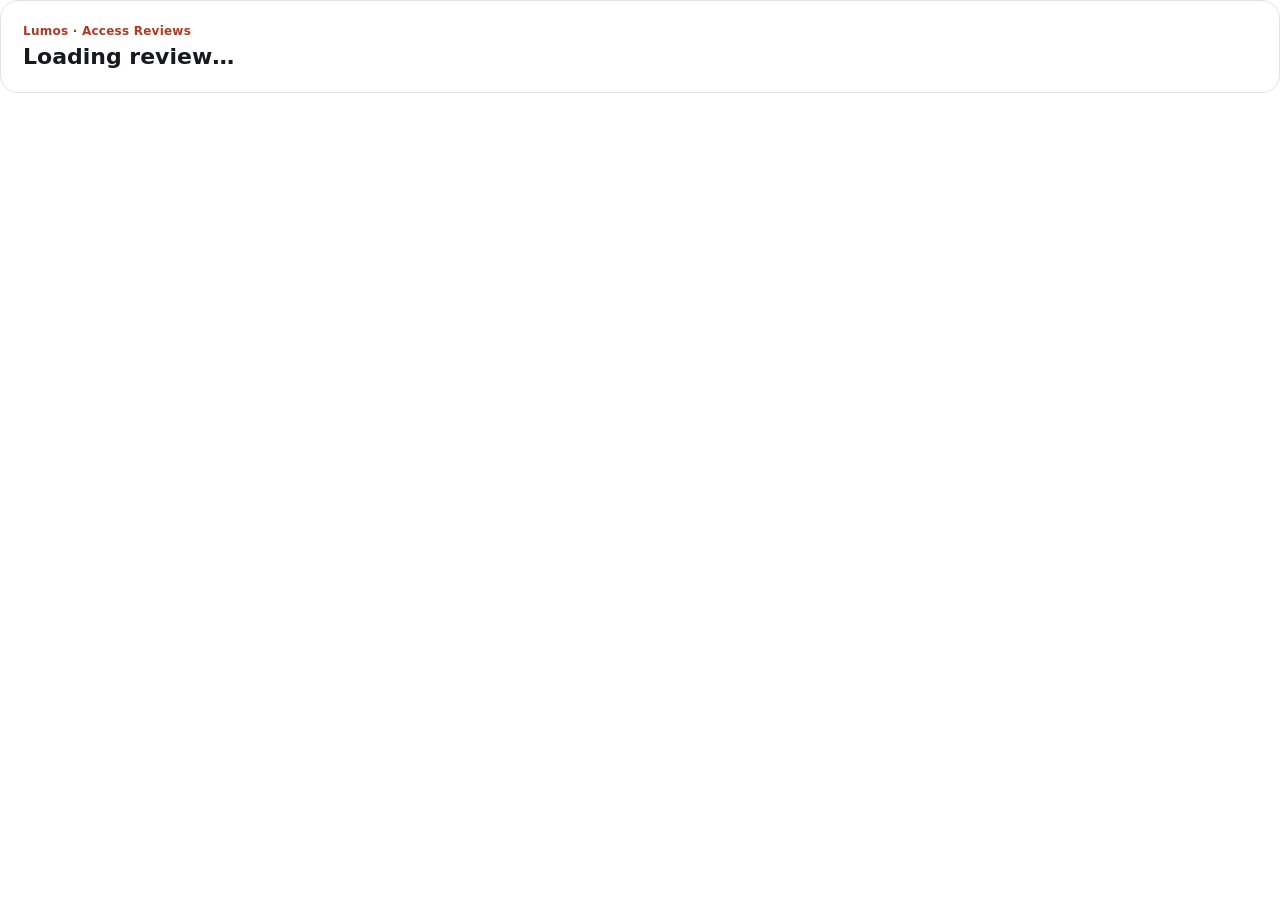
<file: server/chatgpt/review.html>
<!doctype html>
<html lang="en">
<head>
<meta charset="utf-8">
<meta name="viewport" content="width=device-width, initial-scale=1">
<title>Lumos access review</title>
<style>
  :root {
    color-scheme: light dark;
    --paper: light-dark(#fff, #212121);
    --ink: light-dark(#181820, #f1f1f4);
    --muted: light-dark(#54576a, #b8b9c7);
    --line: light-dark(#e0e1e9, #474756);
    --wash: light-dark(#f5f5fa, #2c2c37);
    --accent: light-dark(#b43820, #ff9c82);
    --accent-bg: light-dark(#fff2ed, #3c2521);
    --danger: light-dark(#992d42, #ffb2bf);
    font: 14px/1.45 system-ui, sans-serif;
    color: var(--ink);
  }
  *, *::before, *::after { box-sizing: border-box; }
  [hidden] { display: none !important; }
  body { margin: 0; }
  main { background: var(--paper); border: 1px solid var(--line); border-radius: 18px; padding: clamp(14px, 4vw, 22px); }
  h1, h2, h3, p { margin: 0; }
  h1 { font-size: clamp(17px, 4vw, 22px); line-height: 1.18; }
  h2 { font-size: 17px; }
  h3 { font-size: 15px; }
  small { display: block; color: var(--muted); margin-top: 5px; }
  .muted { color: var(--muted); }
  .brand { color: var(--accent); font-weight: 700; letter-spacing: .02em; font-size: 12px; margin-bottom: 4px; }
  header, .actions, .selection { display: flex; flex-wrap: wrap; align-items: center; gap: 8px; }
  header, .selection { justify-content: space-between; }
  .progress-label { border-radius: 999px; padding: 4px 9px; background: var(--wash); font-size: 12px; font-weight: 650; }
  progress { display: block; width: 100%; height: 7px; margin: 13px 0 16px; accent-color: var(--accent); }
  #status:empty { display: none; }
  #status { padding: 9px 11px; margin-bottom: 12px; border-radius: 8px; background: var(--wash); }
  #status.error { color: var(--danger); }
  .actions, .comparison, details, .evidence, article + article { margin-top: 10px; }
  article { padding: 10px 0; }
  article + article { border-top: 1px solid var(--line); }
  button { min-height: 40px; border: 1px solid var(--line); border-radius: 8px; padding: 6px 11px; background: var(--paper); color: var(--ink); font: inherit; font-weight: 650; cursor: pointer; }
  button.primary { background: var(--accent); color: light-dark(white, #24110d); border-color: var(--accent); }
  button:hover { filter: brightness(.94); }
  .hero, .decision-card { margin: 12px 0; border: 1px solid var(--line); border-radius: 14px; padding: 16px; }
  .hero { background: var(--accent-bg); }
  .decision-card { border-inline-start: 4px solid var(--accent); }
  .eyebrow { color: var(--accent); text-transform: uppercase; font-size: 11px; font-weight: 750; letter-spacing: .09em; }
  .badge { display: inline-block; border-radius: 999px; padding: 3px 9px; margin: 5px 0; font-size: 12px; font-weight: 700; }
  .retain { background: light-dark(#def6e9,#153a2c); color: light-dark(#126044,#a2ebc7); }
  .revoke { background: light-dark(#ffebe6,#4a2624); color: light-dark(#992f21,#ffb8a8); }
  .attention { background: light-dark(#fff0ce,#453318); color: light-dark(#725009,#ffda8e); }
  .roster { max-height: 260px; overflow: auto; margin-top: 8px; }
  .roster:focus-visible { outline: 2px solid var(--accent); outline-offset: 2px; }
  .roster table { table-layout: fixed; }
  .roster th, .roster td { vertical-align: top; padding: 9px 8px; }
  .roster th { position: sticky; top: 0; background: var(--wash); color: var(--ink); }
  .roster th:first-child.checkbox { width: 38px; }
  button.inline-link { display: inline-block; padding: 2px 0; min-height: 28px; border: 0; background: transparent; color: var(--accent); text-decoration: underline; }
  .permission-dialog { position: absolute; bottom: auto; margin: 0 auto; width: min(540px, calc(100% - 24px)); max-height: min(75vh, 480px); padding: 16px; border: 1px solid var(--line); border-radius: 12px; background: var(--paper); color: var(--ink); }
  .permission-dialog::backdrop { background: #0008; }
  .permission-dialog h2 { margin-bottom: 8px; }
  .row-editor { margin-top: 8px; }
  .row-editor label { margin-top: 4px; font-size: 12px; }
  .row-editor textarea { min-height: 58px; }
  .roster--short { max-height: none; overflow: visible; }
  .roster--short th { position: static; }
  main[data-layout="group"] { padding: clamp(12px, 2.4vw, 18px); }
  main[data-layout="group"] progress { height: 4px; margin: 9px 0 11px; }
  .group-toolbar { display: flex; flex-wrap: wrap; align-items: center; gap: 6px 12px; margin-bottom: 8px; }
  .group-toolbar h2 { margin-right: auto; }
  .group-toolbar button { min-height: 34px; padding: 4px 8px; font-size: 12px; }
  .group-toolbar input { flex: 1 1 155px; max-width: 200px; min-width: 0; min-height: 34px; padding: 5px 8px; margin: 0; }
  .group-toolbar .selection-count { font-size: 12px; color: var(--muted); }
  .group-toolbar small { flex-basis: 100%; margin-top: 0; }
  .visually-hidden { position: absolute; clip-path: inset(50%); width: 1px; height: 1px; overflow: hidden; }

  .roster td strong { display: block; }
  .roster td small { margin-top: 2px; }
  .roster td .badge { margin-bottom: 0; }
  .recommendation { display: grid; grid-template-columns: minmax(145px, .8fr) minmax(0, 2fr); gap: 16px; padding: 14px; margin: 12px 0; background: var(--wash); border: 1px solid var(--line); border-radius: 12px; }
  .recommendation h3, .decision-action { font-size: 18px; line-height: 1.25; font-weight: 750; }
  .recommendation .eyebrow { margin-bottom: 5px; }
  .decision-action { display: inline-block; border-radius: 7px; padding: 5px 8px; }
  .roster.has-recommendations th:nth-child(2) { width: 20%; }
  .roster.has-recommendations th:nth-child(3) { width: 21%; }
  .roster.has-recommendations th:nth-child(4) { width: 17%; }
  .roster td .insight { color: var(--ink); font-size: 13px; }
  .roster .row-action { font-weight: 750; display: inline-block; padding: 3px 6px; border-radius: 6px; }
  .review-queue { display: grid; gap: 10px; margin: 12px 0; }
  .queue-lane { padding: 14px; border: 1px solid var(--line); border-inline-start: 4px solid var(--accent); border-radius: 12px; }
  .queue-lane--individual { border-inline-start-color: light-dark(#926305,#edbd64); }
  .queue-lane--deferred { border-inline-start-color: var(--muted); }
  .queue-lane .badge { margin: 0 0 5px; }
  .queue-lane > p { margin-top: 4px; }
  .audit-text { margin: 10px 0; padding: 12px; background: var(--wash); border: 1px solid var(--line); border-radius: 8px; overflow-wrap: anywhere; }
  .audit-text h4 { margin: 0 0 5px; }
  .change-note { border-inline-start: 3px solid var(--accent); padding: 8px 10px; background: var(--wash); margin: 8px 0; }
  .mobile-label { display: none; }
  @media (max-width: 540px) {
    .recommendation { grid-template-columns: 1fr; gap: 8px; }
    .roster.has-recommendations thead { display: block; }
    .roster.has-recommendations thead th:not(:first-child) { position: absolute; clip-path: inset(50%); width: 1px; height: 1px; overflow: hidden; }
    .roster.has-recommendations thead tr { padding: 0 5px; }
    .roster.has-recommendations table, .roster.has-recommendations tbody { display: block; }
    .roster.has-recommendations tr { display: grid; grid-template-columns: 30px minmax(0,1fr) minmax(0,1fr); padding: 5px; border-bottom: 1px solid var(--line); }
    .roster.has-recommendations td { border: 0; padding: 5px; }
    .roster.has-recommendations td:nth-child(4), .roster.has-recommendations td:nth-child(5) { grid-column: 2 / -1; }
    .mobile-label { display: block; color: var(--muted); font-size: 11px; font-weight: 700; }
  }

  .queue { max-height: 300px; overflow: auto; }
  .summary-line { margin: 6px 0; }
  h2 { font-size: 21px; letter-spacing: -.025em; }
  .toolbar { border-top: 1px solid var(--line); margin-top: 16px; padding-top: 5px; }

  button:disabled { cursor: default; opacity: .55; }
  :is(button, input, summary):focus-visible { outline: 2px solid var(--accent); outline-offset: 2px; }
  table { width: 100%; border-collapse: collapse; table-layout: fixed; text-align: left; }
  :is(th, td) { padding: 7px 5px; border-bottom: 1px solid var(--line); overflow-wrap: anywhere; }
  thead { color: var(--muted); font-size: 12px; }
  .checkbox { width: 34px; }
  input[type=checkbox] { accent-color: var(--accent); }
  summary { cursor: pointer; font-weight: 650; padding: 4px 0; }
  .evidence { background: var(--wash); border-radius: 8px; padding: 10px; }
  .evidence p { white-space: pre-wrap; overflow-wrap: anywhere; }
  label { display: block; margin-top: 12px; }
  textarea, select, input[type=text] { display: block; width: 100%; padding: 10px; margin-top: 5px; background: var(--paper); color: var(--ink); border: 1px solid var(--line); border-radius: 8px; font: inherit; }
  input[type=checkbox] { width: 18px; height: 18px; vertical-align: middle; }
  @media (max-width: 360px) {
    .comparison { grid-template-columns: 1fr; }
    button { min-height: 44px; }
  }
</style>
</head>
<body>
<main aria-labelledby="title">
  <header>
    <div><p class="brand">Lumos · Access Reviews</p><h1 id="title">Loading review…</h1></div>
    <span id="progress-label" class="progress-label" hidden></span>
  </header>
  <progress id="progress" aria-label="Decisions recorded" hidden></progress>
  <div id="status" role="status" aria-live="polite"></div>
  <section id="view" aria-label="Review step"></section>
</main>
<script>
(() => {
  const title = document.querySelector('#title'), view = document.querySelector('#view');
  const status = document.querySelector('#status'), progress = document.querySelector('#progress');
  const progressLabel = document.querySelector('#progress-label');
  const pending = new Map(), selections = new Map();
  let sequence = 0, data, busy = false, drafts = [], retryProposal = null;
  const staged = new Map();
  const label = v => ({retain:'Keep access', revoke:'Remove access', accept:'Keep access', reject:'Remove access', review:'Investigate'})[v] || v;
  const node = (tag, text='', cls='') => { const n=document.createElement(tag); n.textContent=text; n.className=cls; return n; };
  function tell(text, error=false) { status.textContent=text; status.classList.toggle('error', error); }
  function request(method, params) {
    const id=++sequence;
    return new Promise((resolve,reject) => {
      const timer=setTimeout(() => { pending.delete(id); reject(new Error('No response yet. Retry a recording with the same proposal, or refresh to check receipts.')); }, 30000);
      pending.set(id,{resolve,reject,timer});
      window.parent.postMessage({jsonrpc:'2.0',id,method,params}, '*');
    });
  }
  const send=(method,params) => window.parent.postMessage({jsonrpc:'2.0',method,params}, '*');
  window.addEventListener('message', event => {
    if(event.source!==window.parent || event.data?.jsonrpc!=='2.0') return;
    const m=event.data;
    if(m.method==='ui/notifications/tool-result') {
      if(m.params?.isError) tell(m.params.content?.[0]?.text || 'The action failed.',true);
      else accept(m.params?.structuredContent);
    } else if(m.method==='ui/notifications/tool-cancelled') tell('Action cancelled. Refresh to check the current state.');
    else if(pending.has(m.id)) {
      const p=pending.get(m.id); pending.delete(m.id); clearTimeout(p.timer);
      m.error ? p.reject(new Error(m.error.message)) : p.resolve(m.result);
    }
  });
  const ready=request('ui/initialize',{appInfo:{name:'lumos-access-review',version:'2.0.0'},appCapabilities:{},protocolVersion:'2026-01-26'})
    .then(() => send('ui/notifications/initialized',{}));
  ready.catch(() => tell('The panel could not connect. Continue with the same tools in conversation.',true));
  const resize=new ResizeObserver(() => send('ui/notifications/size-changed',{height:Math.ceil(document.body.getBoundingClientRect().height)}));
  ready.then(() => resize.observe(document.body),()=>{});
  async function run(action) {
    if(busy) return; busy=true; view.inert=true; view.setAttribute('aria-busy','true'); tell('Working…');
    try { await action(); } catch(e) { tell(e.message || 'The action failed. Refresh and try again.',true); }
    finally { busy=false; view.inert=false; view.setAttribute('aria-busy','false'); }
  }
  function button(text,action,primary=false) { const b=node('button',text,primary?'primary':''); b.type='button'; b.onclick=()=>run(action); return b; }
  function actions(...children) { const n=node('div','','actions'); n.append(...children); return n; }
  async function tool(name,args={}) {
    await ready;
    const result=await request('tools/call',{name,arguments:args});
    if(result?.isError) {
      const error=new Error(result.content?.[0]?.text || 'The review tool rejected the request.');
      error.toolRejected=true;
      throw error;
    }
    if(!result?.structuredContent) throw new Error('No review data returned.');
    accept(result.structuredContent); return result.structuredContent;
  }
  async function ask(text) {
    await ready;
    const r=await request('ui/message',{role:'user',content:[{type:'text',text}]});
    if(r?.isError) throw new Error('Continue this request in conversation.');
    tell('Continue in conversation while your agent investigates.');
  }
  const refresh=()=>tool('open_access_review',data ? {review_id:data.review.review_id}:{});
  function selected() {
    const key=data.review.run_id+':'+data.group.id;
    if(!selections.has(key)) selections.set(key,{seen:new Set(), included:new Set()});
    const {seen,included}=selections.get(key);
    for(const item of data.items) {
      if(!seen.has(item.id)) { seen.add(item.id); included.add(item.id); }
    }
    return included;
  }
  function accept(next) {
    if(!next?.view || !next.review) return;
    if(data && next.review.run_id!==data.review.run_id) { selections.clear(); staged.clear(); drafts=[]; retryProposal=null; }
    if(next.results) {
      retryProposal=null;
      for(const result of next.results) staged.delete(result.item_id);
    }
    data=next;
    tell('');
    render();
  }

  function evidence(records,parent) {
    for(const r of records) {
      const d=node('details','','evidence');
      const date=(r.observed_at || r.effective_from || '').slice(0,10) || 'Date unavailable';
      d.append(node('summary',`${r.title} · ${date}`),node('p',`${r.source_system || 'Lumos'} · v${r.version}`,'muted'),node('p',r.excerpt));
      parent.append(d);
    }
  }
  function openDialog(title, content, anchor) {
    const dialog=node('dialog','','permission-dialog');
    dialog.setAttribute('aria-label',title);
    const close=button('Close',()=>dialog.close());
    dialog.append(node('h2',title),content,actions(close));
    dialog.addEventListener('close',()=>dialog.remove(),{once:true});
    document.body.append(dialog);
    const top=anchor.getBoundingClientRect().top+window.scrollY;
    dialog.style.top=Math.max(12,top-190)+'px';
    dialog.showModal();
    dialog.scrollIntoView({block:'nearest'});
    return dialog;
  }
  async function inspectGrant(item, anchor) {
    const result=await tool('get_review_context',{review_id:data.review.review_id,item_ids:[item.id]});
    const brief=result.briefs[0];
    if(!brief) throw new Error('Evidence for this permission is unavailable.');
    const content=node('div');
    for(const question of brief.open_questions || []) content.append(node('p',question,'summary-line'));
    if(brief.evidence.length) evidence(brief.evidence,content);
    else content.append(node('p','No Lumos evidence is available for this permission.'));
    openDialog(`${brief.person} · ${brief.entitlement}`,content,anchor);
  }
  const PAGE_SIZE = 25;
  function openGroup(groupId, cursor=0) {
    return tool('get_review_group',{review_id:data.review.review_id,group_id:groupId,cursor,limit:PAGE_SIZE});
  }
  function openQueueGroup(group, scope, primary=false) {
    const count=Math.min(group.count,PAGE_SIZE);
    const pageHint=group.count>count?'first ':'';
    const noun=count===1?'permission':'permissions';
    return button(`View ${pageHint}${count} ${noun} ${scope}`,()=>openGroup(group.id),primary);
  }
  function queueLane(groups, {kind,heading,description,scope}) {
    const count=groups.reduce((sum,group)=>sum+group.count,0);
    const lane=node('section','','queue-lane queue-lane--'+kind);
    lane.append(node('h3',`${count} · ${heading}`),node('p',description,'muted'));
    const [first,...rest]=groups;
    if(first.access_examples?.length) {
      const extra=first.access_name_count-first.access_examples.length;
      lane.append(node('p',first.access_examples.join(' · ')+(extra ? ` · +${extra} more` : ''),'summary-line'));
    }
    lane.append(node('p',first.reason,'muted'));
    const firstScope=kind==='batch'
      ? (first.outcome==='revoke'?'suggested for removal':'suggested to keep') : scope;
    lane.append(actions(openQueueGroup(first,firstScope,kind==='batch' && first.id===data.review.recommended_group)));
    if(rest.length) {
      const more=node('details');
      more.append(node('summary',`Other ${kind==='batch'?'batches':'groups'} in this section`));
      const list=node('div','','queue');
      for(const group of rest) {
        const row=node('article');
        row.append(node('h4',`${group.count} · ${group.label}`),node('p',group.reason,'muted'),
          actions(openQueueGroup(group,kind==='batch'
            ? (group.outcome==='revoke'?'suggested for removal':'suggested to keep') : scope)));
        list.append(row);
      }
      more.append(list);
      lane.append(more);
    }
    return lane;
  }
  function overview() {
    const r=data.review;
    view.append(node('h2',r.pending ? `${r.pending} permissions remaining`:'All decisions recorded'));
    const batches=r.groups.filter(group=>group.batch_ready);
    const individual=r.groups.filter(group=>!group.batch_ready && group.id!=='deferred');
    const deferred=r.groups.filter(group=>group.id==='deferred');
    if(r.pending) {
      view.append(node('p','Each section opens its own permissions. Viewing a section records no decisions.','muted'));
      const queue=node('div','','review-queue');
      if(batches.length) queue.append(queueLane(batches,{
        kind:'batch',heading:'Ready for batch review',
        description:'These permissions can be reviewed together because each batch shares an action and supporting evidence.',
      }));
      if(individual.length) queue.append(queueLane(individual,{
        kind:'individual',heading:'Need individual review',
        description:'Review these separately to verify whether each person still needs the specific access.',
        scope:'needing individual review',
      }));
      if(deferred.length) queue.append(queueLane(deferred,{
        kind:'deferred',heading:'Deferred',
        description:'These permissions are waiting for clarification.',
        scope:'awaiting clarification',
      }));
      view.append(queue);
    }
    view.append(actions(button('Audit history',()=>tool('get_review_status',{review_id:r.review_id}))));
  }
  function decisionPayload(d) {
    return {item_id:d.item_id,snapshot_version:d.snapshot_version,outcome:d.outcome,
      reason:d.reason.trim(),evidence_refs:d.evidence_refs,assessment_source:d.assessment_source || 'reviewer',
      ...(d.context_summary?.trim()?{context_summary:d.context_summary.trim()}:{})};
  }
  function prepare(decisions) {
    return tool('prepare_review_batch',{review_id:data.review.review_id,run_id:data.review.run_id,
      decisions:decisions.map(decisionPayload)});
  }
  function addToConfirmation(decisions) {
    const combined=new Map(staged);
    for(const d of decisions) combined.set(d.item_id,d);
    if(combined.size>50) throw new Error('Confirm the current selection before adding more. Each confirmation supports up to 50 permissions.');
    for(const d of decisions) staged.set(d.item_id,d);
    render();
    tell(`${staged.size} permissions ready to preview together.`);
  }
  function actionTone(action) {
    if(action==='retain' || action==='accept') return 'retain';
    if(action==='revoke' || action==='reject') return 'revoke';
    return 'attention';
  }
  function recommendationSummary(action, insight) {
    const panel=node('section','','recommendation');
    const suggestion=node('div');
    suggestion.append(node('p','Lumos suggestion','eyebrow'),
      node('strong',label(action),'decision-action '+actionTone(action)));
    const reason=node('div');
    reason.append(node('p','Lumos insight · applies to this batch','eyebrow'),node('p',insight));
    panel.append(suggestion,reason);
    return panel;
  }
  function permissionRoster(items, selectRow=null, showRecommendations=false, showReceipt=false) {
    const roster=node('div','','roster'+(showRecommendations?' has-recommendations':''));
    roster.tabIndex=0;
    roster.setAttribute('role','region');
    roster.setAttribute('aria-label','People and permissions');
    const table=node('table');
    table.setAttribute('role','table');
    const heading=table.createTHead().insertRow();
    heading.setAttribute('role','row');
    const columns=selectRow ? ['Include','Person','Permission'] : ['Person','Permission'];
    if(showRecommendations) columns.push('Lumos suggestion','Lumos insight');
    for(const name of columns) {
      const th=node('th',name==='Include'?'':name,name==='Include'?'checkbox':'');
      if(name==='Include') th.append(node('span',name,'visually-hidden'));
      th.scope='col';
      th.setAttribute('role','columnheader');
      heading.append(th);
    }
    const body=table.createTBody();
    for(const item of items) {
      const row=body.insertRow();
      row.setAttribute('role','row');
      if(selectRow) row.insertCell().append(selectRow(item));
      const person=row.insertCell();
      person.append(node('strong',item.person));
      const identity=[item.role,item.team,item.employment_status].filter(Boolean).join(' · ');
      if(identity) person.append(node('small',identity));
      const access=row.insertCell();
      access.append(node('strong',item.entitlement));
      const scope=[item.application || data.review.application,item.access_type].filter(Boolean).join(' · ');
      if(scope) access.append(node('small',scope));
      if(showReceipt && item.receipt_id) access.append(node('small','Receipt '+item.receipt_id));
      if(item.privileged) access.append(node('span','Privileged access','badge attention'));
      if(showRecommendations) {
        const rec=item.original_recommendation;
        const action=row.insertCell();
        action.append(node('span','Lumos suggestion','mobile-label'),
          node('span',label(rec.outcome),'row-action '+actionTone(rec.outcome)));
        const insight=row.insertCell();
        insight.append(node('span','Lumos insight','mobile-label'),node('p',rec.basis,'insight'));
        const question=item.deferred_reason || item.open_questions?.[0];
        if(question) insight.append(node('small','Needs verification: '+question));
      }
      for(const cell of row.cells) cell.setAttribute('role','cell');
    }
    roster.append(table);
    return {roster, body};
  }
  function groupView() {
    const selectedIds=selected(), items=data.items, g=data.group;
    const heading=node('h2',g.batch_ready ? 'People and permissions' : g.label);
    const toolbar=node('div','','group-toolbar');
    toolbar.append(heading,button('Back to queue',refresh));
    view.append(toolbar);
    if(g.batch_ready) {
      const summary=recommendationSummary(g.outcome,g.reason);
      if(data.sources?.length) {
        const shared=button('View shared evidence',async()=>{
          const result=await tool('get_evidence',{evidence_ids:data.sources.map(source=>source.id)});
          const content=node('div');
          evidence(result.records,content);
          openDialog('Shared batch evidence',content,shared);
        });
        shared.classList.add('inline-link');
        summary.lastChild.append(shared);
      }
      view.append(summary);
    }
    const count=node('p','','selection-count');
    toolbar.insertBefore(count,toolbar.lastChild);
    const chosen=()=>items.filter(item=>selectedIds.has(item.id));
    const ids=()=>chosen().map(item=>item.id);
    const checks=new Map();
    const {roster,body}=permissionRoster(items,item=>{
      const check=node('input');
      check.type='checkbox';
      check.setAttribute('aria-label',`Include ${item.person}, ${item.entitlement}`);
      check.onchange=()=>{
        if(check.checked) selectedIds.add(item.id);
        else selectedIds.delete(item.id);
        update();
      };
      checks.set(item.id,check);
      return check;
    },!g.batch_ready);
    if(items.length<=4) roster.classList.add('roster--short');
    const selectPage=node('input');
    selectPage.type='checkbox';
    selectPage.setAttribute('aria-label','Select all permissions on this page');
    selectPage.onchange=()=>{
      for(const item of items) {
        if(selectPage.checked) selectedIds.add(item.id);
        else selectedIds.delete(item.id);
      }
      update();
    };
    roster.querySelector('th.checkbox').append(selectPage);
    for(const [index,item] of items.entries()) {
      if(g.batch_ready) continue;
      const link=button('View evidence',()=>inspectGrant(item,link));
      link.classList.add('inline-link');
      link.setAttribute('aria-label',`View evidence for ${item.person}, ${item.entitlement}`);
      body.rows[index].lastElementChild.append(link);
    }
    const filter=node('input');
    filter.type='text';
    filter.setAttribute('aria-label','Search this page');
    filter.placeholder='Name, title, or access';
    const searchStatus=node('small');
    searchStatus.setAttribute('aria-live','polite');
    filter.oninput=()=>{
      const query=filter.value.trim().toLowerCase();
      let visible=0;
      for(const row of body.rows) {
        row.hidden=!row.textContent.toLowerCase().includes(query);
        if(!row.hidden) visible++;
      }
      searchStatus.textContent=query ? `${visible} matches on this page. Search leaves selections intact.` : '';
    };
    if(items.length>4) toolbar.insertBefore(filter,toolbar.lastChild);
    toolbar.append(searchStatus);
    view.append(roster);
    if(data.next_cursor!==null || data.cursor) {
      const pages=actions();
      if(data.cursor) pages.append(button('Previous page',()=>openGroup(g.id,Math.max(0,data.cursor-PAGE_SIZE))));
      if(data.next_cursor!==null) pages.append(button('Next page',()=>openGroup(g.id,data.next_cursor)));
      view.append(pages);
    }
    const manualDrafts=new Map(items.map(item=>[item.id,{
      item_id:item.id,snapshot_version:item.snapshot_version,evidence_refs:item.evidence_refs,
      assessment_source:'reviewer',outcome:'',reason:'',
    }]));
    let manual=false;
    const editors=new Map();
    const shared=node('div','','row-editor');
    shared.hidden=true;
    const commonActions=items[0]?.allowed_actions.filter(action=>items.every(item=>item.allowed_actions.includes(action))) || [];
    const sharedAction=actionPicker(commonActions);
    const sharedReason=node('textarea');
    sharedReason.rows=2;
    sharedReason.maxLength=800;
    if(g.batch_ready && commonActions.length) {
      sharedAction.value=g.outcome;
      sharedReason.value=g.reason;
      const sharedFields=node('details');
      sharedFields.append(node('summary','Set an action and reason for all selected permissions'),
        field('Shared decision',sharedAction),field('Shared audit reason',sharedReason));
      shared.append(sharedFields);
    }
    for(const [index,item] of items.entries()) {
      const editor=node('div','','row-editor');
      const draft=manualDrafts.get(item.id);
      const action=actionPicker(item.allowed_actions,g.batch_ready?'Use shared decision':'Choose a decision');
      action.onchange=()=>{draft.outcome=action.value;};
      const reason=node('textarea');
      reason.rows=2;
      reason.maxLength=800;
      reason.oninput=()=>{draft.reason=reason.value;};
      const identity=`${item.person}, ${item.entitlement}`;
      editor.append(field(`Decision for ${identity}`,action),field(`Audit reason for ${identity}`,reason));
      editor.hidden=true;
      body.rows[index].lastElementChild.append(editor);
      editors.set(item.id,editor);
    }
    roster.before(shared);

    const primary=button('',async()=>{
      if(manual) {
        const decisions=ids().map(id=>{
          const draft=manualDrafts.get(id);
          return {...draft,outcome:draft.outcome || (g.batch_ready ? sharedAction.value : ''),
            reason:draft.reason.trim() || (g.batch_ready && (!draft.outcome || draft.outcome===sharedAction.value) ? sharedReason.value.trim() : '')};
        });
        if(decisions.some(d=>!d.outcome || !d.reason)) throw new Error('Choose a decision and enter an audit reason for each selected permission.');
        return prepare(decisions);
      }
      if(g.batch_ready) return prepare(chosen().map(item=>({
        ...manualDrafts.get(item.id),outcome:g.outcome,reason:g.reason,
      })));
      return ask(`Investigate these exact grants in review ${data.review.review_id}: ${ids().join(', ')}. Read Lumos briefs and relevant authorized personal context. Present a short account of what changed, prepare one proposal for supported decisions, and leave unresolved grants pending. Do not record or share private context without authorization.`);
    },true);
    const manualButton=button('Decide manually',()=>{manual=!manual;update();});
    const bar=actions(primary,manualButton);
    bar.classList.add('group-actions');
    view.append(bar);

    function update() {
      const n=ids().length;
      count.textContent=`${n} of ${items.length} selected`+(items.length<g.count ? ` on this page · ${g.count} in group` : '');
      selectPage.checked=items.length>0 && n===items.length;
      selectPage.indeterminate=n>0 && n<items.length;
      for(const [id,check] of checks) {
        check.checked=selectedIds.has(id);
        editors.get(id).hidden=!manual || !check.checked;
      }
      shared.hidden=!manual || !g.batch_ready || !commonActions.length || !n;
      primary.textContent=manual || g.batch_ready
        ? `Review ${n} audit ${n===1?'entry':'entries'}`
        : `Investigate ${n} ${n===1?'permission':'permissions'}`;
      primary.disabled=!n;
      manualButton.disabled=!n && !manual;
      manualButton.textContent=manual?'Exit manual editing':'Decide manually';
    }
    update();
  }
  function actionPicker(allowedActions,placeholder='Choose a decision') {
    const picker=node('select');
    picker.append(new Option(placeholder,''));
    for(const action of allowedActions) picker.append(new Option(label(action),action));
    return picker;
  }

  function field(labelText,control) { control.setAttribute('aria-label',labelText.trim()); const l=node('label',labelText);l.append(control);return l; }
  function editSharedReason(rows,box,editButton) {
    if(busy) return;
    tell('');
    const text=box.querySelector('p');
    const reason=node('textarea');
    reason.rows=3;
    reason.maxLength=800;
    reason.required=true;
    reason.setAttribute('aria-label','Audit reason to be saved');
    reason.value=rows[0].reason;
    const disabledButtons=[...view.querySelectorAll('button')].filter(b=>!b.disabled);
    disabledButtons.forEach(b=>b.disabled=true);
    text.hidden=true;
    editButton.hidden=true;
    const apply=button('Review updated audit entries',async()=>{
      if(!reason.value.trim()) { reason.setCustomValidity('Enter an audit reason.'); reason.reportValidity(); tell(''); return; }
      const ids=new Set(rows.map(row=>row.item_id));
      await prepare(data.decisions.map(d=>ids.has(d.item_id)
        ? {...d,reason:reason.value.trim(),assessment_source:'reviewer'} : d));
    },true);
    reason.oninput=()=>reason.setCustomValidity('');
    const cancel=node('button','Cancel');
    cancel.type='button';
    const controls=actions(apply,cancel);
    cancel.onclick=()=>{
      reason.remove();controls.remove();text.hidden=false;editButton.hidden=false;
      disabledButtons.forEach(b=>b.disabled=false);
      tell('');editButton.focus();
    };
    box.append(reason,controls);
    reason.focus();
  }
  function edit() {
    view.replaceChildren(node('h2','Edit decisions'));
    view.append(node('p','Excluded permissions stay pending. Edits need a fresh preview before recording.','muted'));
    for(const d of drafts) {
      const a=node('article');a.append(node('h3',`${d.person} · ${d.entitlement}`));
      const include=node('input');include.type='checkbox';include.checked=d.include!==false;
      include.onchange=()=>d.include=include.checked;a.append(field('Include in proposal ',include));
      const select=node('select');select.append(new Option('Choose an action',''));
      for(const action of d.allowed_actions) select.append(new Option(label(action),action));
      select.value=d.outcome;select.onchange=()=>{d.outcome=select.value;d.assessment_source='reviewer';};a.append(field('Decision',select));
      const reason=node('textarea');reason.rows=3;reason.maxLength=800;reason.value=d.reason;
      reason.oninput=()=>{d.reason=reason.value;d.assessment_source='reviewer';};a.append(field('Audit reason saved to Lumos',reason));
      const summary=node('textarea');summary.rows=2;summary.maxLength=400;summary.value=d.context_summary || '';
      summary.oninput=()=>{d.context_summary=summary.value;d.assessment_source='reviewer';};
      a.append(field('Optional work-context summary to share with Lumos',summary),node('small','Only add wording you authorize sharing. Do not paste private excerpts or source identifiers.'));
      const refs=node('p','Evidence: '+d.evidence_refs.join(', '),'muted');a.append(refs);
      view.append(a);
    }
    view.append(actions(button('Preview updated decisions',async()=>{
      const chosen=drafts.filter(d=>d.include!==false);
      if(!chosen.length)throw new Error('Include at least one supported decision.');
      if(chosen.some(d=>!d.outcome || !d.reason.trim()))throw new Error('Choose an action and add an audit reason for every included permission.');
      await tool('prepare_review_batch',{review_id:data.review.review_id,run_id:data.review.run_id,decisions:chosen.map(d=>({
        item_id:d.item_id,snapshot_version:d.snapshot_version,outcome:d.outcome,reason:d.reason.trim(),
        evidence_refs:d.evidence_refs,assessment_source:d.assessment_source || 'reviewer',
        ...(d.context_summary?.trim()?{context_summary:d.context_summary.trim()}:{})}))});
    },true),button('Back to overview',refresh)));
    focusHeading();
  }
  async function record(id) {
    try {
      await tool('record_review_batch',{proposal_id:id});
    } catch(error) {
      if(error.toolRejected) throw error;
      retryProposal=id;
      render();
      throw new Error('The submission result is unavailable. Recover this submission to safely check and finish the same batch.');
    }
  }
  function auditText(heading,text) {
    const box=node('div','','audit-text');
    box.append(node('h4',heading),node('p',text));
    return box;
  }
  function auditCards(rows, saved=false) {
    const clusters=new Map();
    for(const d of rows) {
      const original=saved ? null : [d.stance,d.original_recommendation,d.albus_basis,d.assessment_source];
      const key=JSON.stringify([d.outcome,d.reason,d.context_summary,[...(d.evidence_refs || [])].sort(),original]);
      if(!clusters.has(key)) clusters.set(key,[]);
      clusters.get(key).push(d);
    }
    for(const entries of clusters.values()) {
      const d=entries[0];
      const card=node('section','','decision-card');
      const reasonBox=auditText(saved?'Saved audit reason':'Audit reason to be saved',d.reason || 'Reason unavailable');
      card.append(node('h3',label(d.outcome),'decision-action '+actionTone(d.outcome)),
        node('p',`${entries.length} ${entries.length===1?'permission':'permissions'}`,'muted'),reasonBox);
      if(entries.length>1) card.append(node('small',`This reason ${saved?'was saved':'will be saved'} on each of these ${entries.length} entries.`));
      if(!saved && entries.length>1) {
        const editButton=node('button','Edit shared audit reason');
        editButton.type='button';
        editButton.onclick=()=>editSharedReason(entries,reasonBox,editButton);
        reasonBox.append(actions(editButton));
      }
      if(d.context_summary) card.append(auditText(saved?'Saved work-context summary':'Work-context summary to be saved',d.context_summary));
      if(!saved && d.stance==='different') {
        const original=node('div','','change-note');
        original.append(node('p','Lumos originally suggested','eyebrow'),node('strong',label(d.original_recommendation)),
          node('p',d.albus_basis));
        card.append(original);
      }
      card.append(permissionRoster(entries,null,false,saved).roster);
      if(!saved && d.evidence_refs?.length) {
        const details=node('details');
        details.append(node('summary','Evidence references'),node('small',d.evidence_refs.join(', ')));
        card.append(details);
      }
      view.append(card);
    }
  }
  function proposal() {
    const count=data.decisions.length;
    view.append(node('p','Step 2 · Review the audit','eyebrow'),
      node('h2',`Review ${count} audit ${count===1?'entry':'entries'}`),
      node('p','Check the exact reason and permissions for each decision before saving.','muted'));
    auditCards(data.decisions);
    const outcomes=new Set(data.decisions.map(d=>d.outcome));
    const kind=outcomes.size===1 ? (outcomes.has('revoke')?' removal':' keep-access') : '';
    const id=data.proposal_id;
    view.append(actions(
      retryProposal===id ? button('Recover submission',()=>record(id),true)
        : button(`Record ${count}${kind} ${count===1?'decision':'decisions'}`,()=>record(id),true),
      button('Edit or exclude decisions',()=>{drafts=data.decisions.map(d=>({...d}));edit();})));
    const more=node('details');
    more.append(node('summary','More options'),
      node('p','Keep this draft in the review queue for this panel session. You can confirm it together with other batches.'),
      actions(button('Save this batch for later',()=>{addToConfirmation(data.decisions);return refresh();})));
    view.append(more);
  }
  function receipts() {
    const saved=data.results.filter(r=>r.status==='recorded');
    const failed=data.results.filter(r=>r.status!=='recorded');
    view.append(node('p','Step 3 · Verify what was saved','eyebrow'),
      node('h2',`${saved.length} of ${data.results.length} decisions recorded`),
      node('p','These reasons come from the saved Lumos receipts. Access removal is simulated.','muted'));
    auditCards(saved,true);
    if(failed.length) {
      const attention=node('section','','decision-card');
      attention.append(node('h3','Needs attention'));
      for(const r of failed) attention.append(node('p',`${r.person} · ${r.entitlement} · ${r.status.replaceAll('_',' ')}`));
      view.append(attention);
    }
    const n=data.review.pending;
    view.append(actions(button(n?`Continue to ${n} ${n===1?'permission':'permissions'} remaining`:'Back to review queue',refresh,true)));
  }
  function auditHistory() {
    view.append(node('h2','Audit history'));
    if(!data.receipts.length) view.append(node('p','No decisions recorded yet.'));
    auditCards(data.receipts,true);
  }
  function focusHeading(){const h=view.querySelector('h2');if(h){h.tabIndex=-1;h.focus();}}
  function render() {
    title.textContent=data.review.title;
    progressLabel.hidden=false;progressLabel.textContent=`${data.review.recorded} of ${data.review.total} recorded`;
    progress.hidden=false;progress.max=data.review.total;progress.value=data.review.recorded;
    view.replaceChildren();
    view.closest('main').dataset.layout=data.view;
    if(!data.results && (data.view==='proposal' || data.receipts)) {
      view.append(actions(button('Back to review queue',refresh)));
    }
    if(data.results) receipts();
    else if(data.receipts) auditHistory();
    else ({overview,group:groupView,proposal})[data.view]?.();
    if(staged.size && data.view==='overview' && !data.results && !data.receipts) {
      const bar=node('div','','hero');
      bar.append(node('h3',`${staged.size} permissions queued for later`),actions(
        button('Review queued audit entries',()=>prepare([...staged.values()]),true),
        button('Clear combined selection',()=>{staged.clear();render();})));
      view.append(bar);
    }

    focusHeading();
  }
})();
</script>
</body>
</html>
</file>
